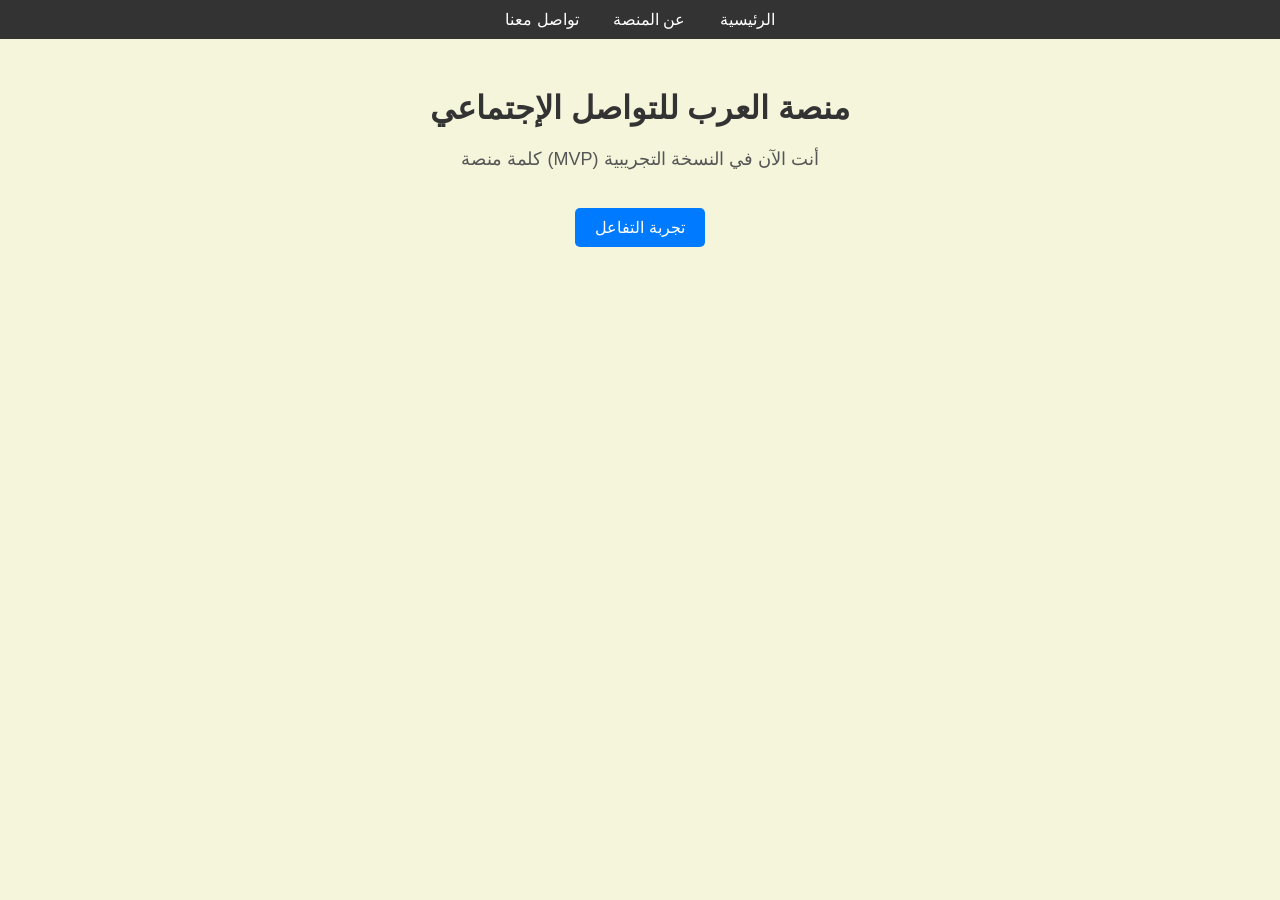
<file: index.html>
<!DOCTYPE html>
<html lang="ar">
<head>
    <meta charset="UTF-8">
    <title>منصة العرب</title>
    <link rel="stylesheet" href="style.css">
</head>
<body>
    <nav>
        <a href="index.html">الرئيسية</a>
        <a href="about.html">عن المنصة</a>
        <a href="contact.html">تواصل معنا</a>
    </nav>

    <h1>منصة العرب للتواصل الإجتماعي</h1>
    <p>كلمة منصة (MVP) أنت الآن في النسخة التجريبية</p>
    <button onclick="window.location.href='about.html'">تجربة التفاعل</button>
</body>
</html>
</file>
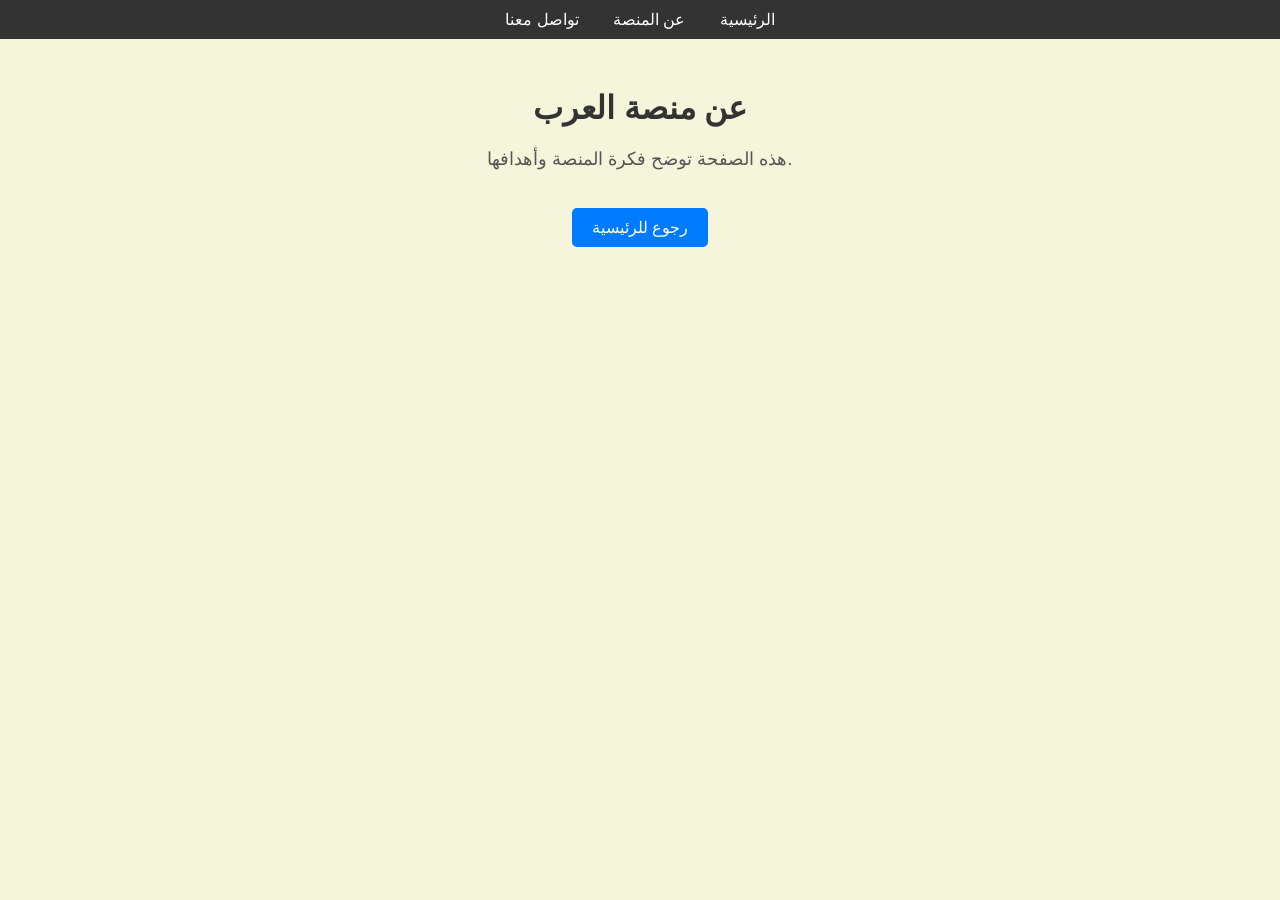
<file: about.html>
<!DOCTYPE html>
<html lang="ar">
<head>
    <meta charset="UTF-8">
    <title>عن المنصة</title>
    <link rel="stylesheet" href="style.css">
</head>
<body>
    <nav>
        <a href="index.html">الرئيسية</a>
        <a href="about.html">عن المنصة</a>
        <a href="contact.html">تواصل معنا</a>
    </nav>

    <h1>عن منصة العرب</h1>
    <p>هذه الصفحة توضح فكرة المنصة وأهدافها.</p>
    <button onclick="window.location.href='index.html'">رجوع للرئيسية</button>
</body>
</html>
</file>
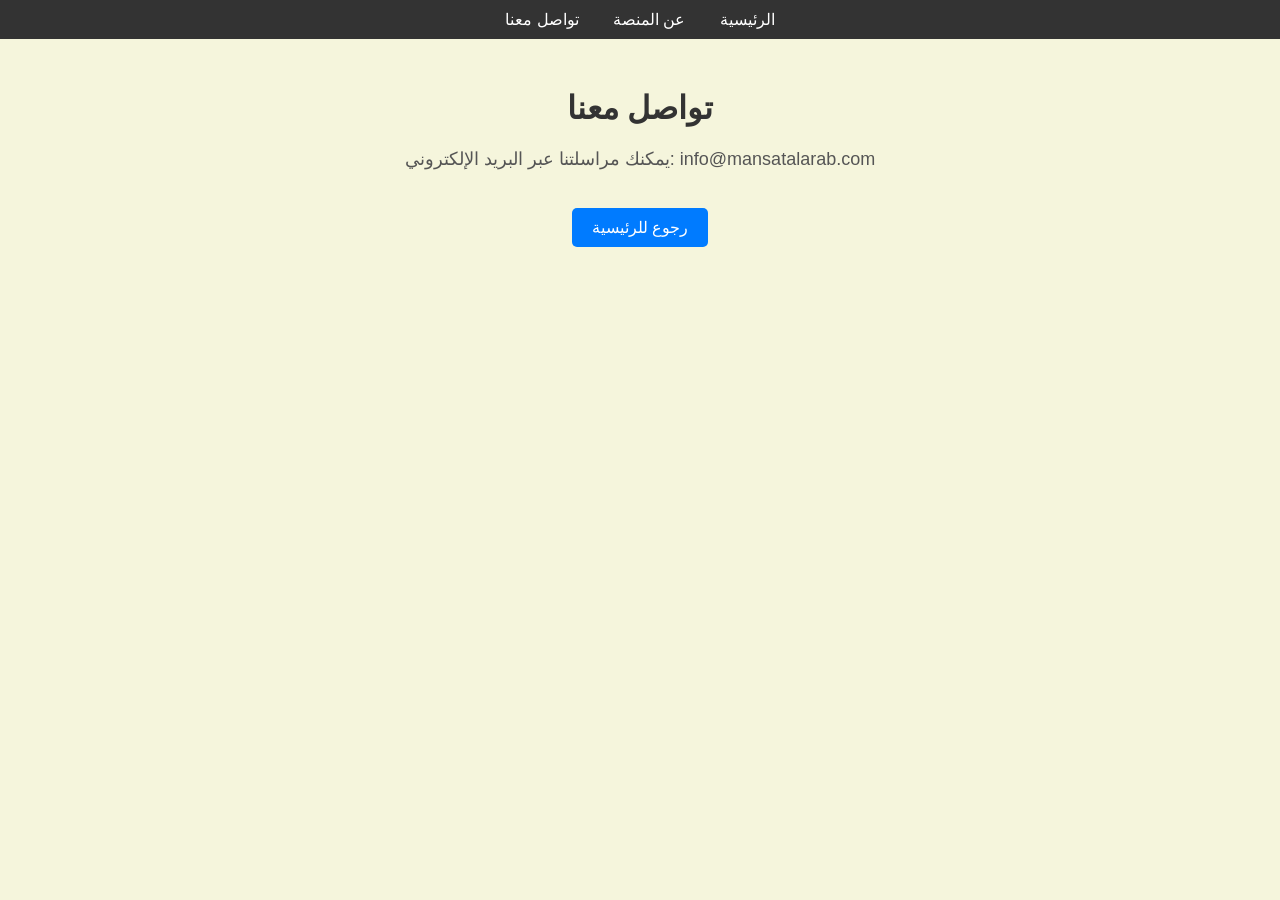
<file: contact.html>
<!DOCTYPE html>
<html lang="ar">
<head>
    <meta charset="UTF-8">
    <title>تواصل معنا</title>
    <link rel="stylesheet" href="style.css">
</head>
<body>
    <nav>
        <a href="index.html">الرئيسية</a>
        <a href="about.html">عن المنصة</a>
        <a href="contact.html">تواصل معنا</a>
    </nav>

    <h1>تواصل معنا</h1>
    <p>يمكنك مراسلتنا عبر البريد الإلكتروني: info@mansatalarab.com</p>
    <button onclick="window.location.href='index.html'">رجوع للرئيسية</button>
</body>
</html>
</file>
<file: style.css>
body {
    background-color: #f5f5dc;
    font-family: Arial, sans-serif;
    text-align: center;
    margin: 0;
    padding: 0;
}

nav {
    background-color: #333;
    padding: 10px;
}

nav a {
    color: white;
    text-decoration: none;
    margin: 0 15px;
    font-size: 16px;
}

nav a:hover {
    text-decoration: underline;
}

h1 {
    color: #333;
    margin-top: 50px;
}

p {
    color: #555;
    font-size: 18px;
}

button {
    background-color: #007BFF;
    color: white;
    border: none;
    padding: 10px 20px;
    font-size: 16px;
    cursor: pointer;
    border-radius: 5px;
    margin-top: 20px;
}

button:hover {
    background-color: #0056b3;
}
/* تصميم متجاوب للموبايل */
@media (max-width: 600px) {
    nav {
        display: flex;
        flex-direction: column;
        align-items: center;
    }

    nav a {
        margin: 10px 0;
        font-size: 18px;
    }

    h1 {
        font-size: 22px;
    }

    p {
        font-size: 16px;
    }

    button {
        width: 80%;
        font-size: 18px;
    }
}
</file>
